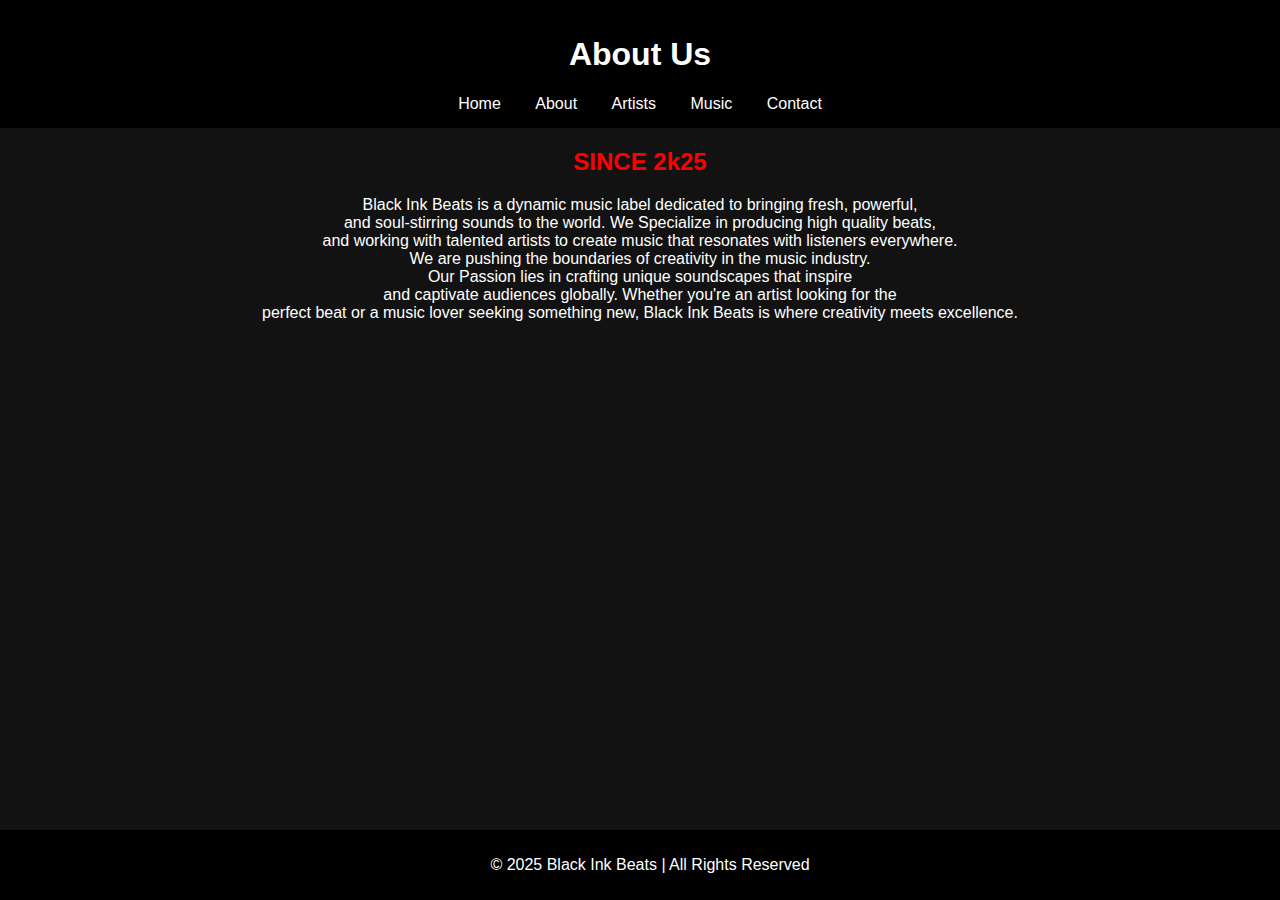
<file: about.html>
<!DOCTYPE html>
<html lang="en">
<head>
    <meta charset="UTF-8">
    <meta name="viewport" content="width=device-width, initial-scale=1.0">
    <title>About - Black Ink Beats</title>
    <link rel="stylesheet" href="style.css">
</head>
<body>
    <header>
        <h1>About Us</h1>
        <nav>
            <a href="index.html">Home</a>
            <a href="about.html">About</a>
            <a href="artists.html">Artists</a>
            <a href="music.html">Music</a>
            <a href="contact.html">Contact</a>
        </nav>
    </header>

    <section class="about">
        <h2 style="color:red">SINCE 2k25 </h2>
        <p>Black Ink Beats is a dynamic music label dedicated to bringing fresh, powerful,<br> 
            and soul-stirring sounds to the world. We Specialize in producing high quality beats,<br>
            and working with talented artists to create music that resonates with listeners everywhere.<br>
            We are pushing the boundaries of creativity in the music industry.<br> Our Passion 
            lies in crafting unique soundscapes that inspire<br> and captivate audiences globally.
            Whether you're an artist looking for the<br> perfect beat or a music lover seeking something new,
            Black Ink Beats is where creativity meets excellence.</p>
        </section>

    <footer>
        <p>&copy; 2025 Black Ink Beats | All Rights Reserved</p>
    </footer>
</body>
</html>
</file>
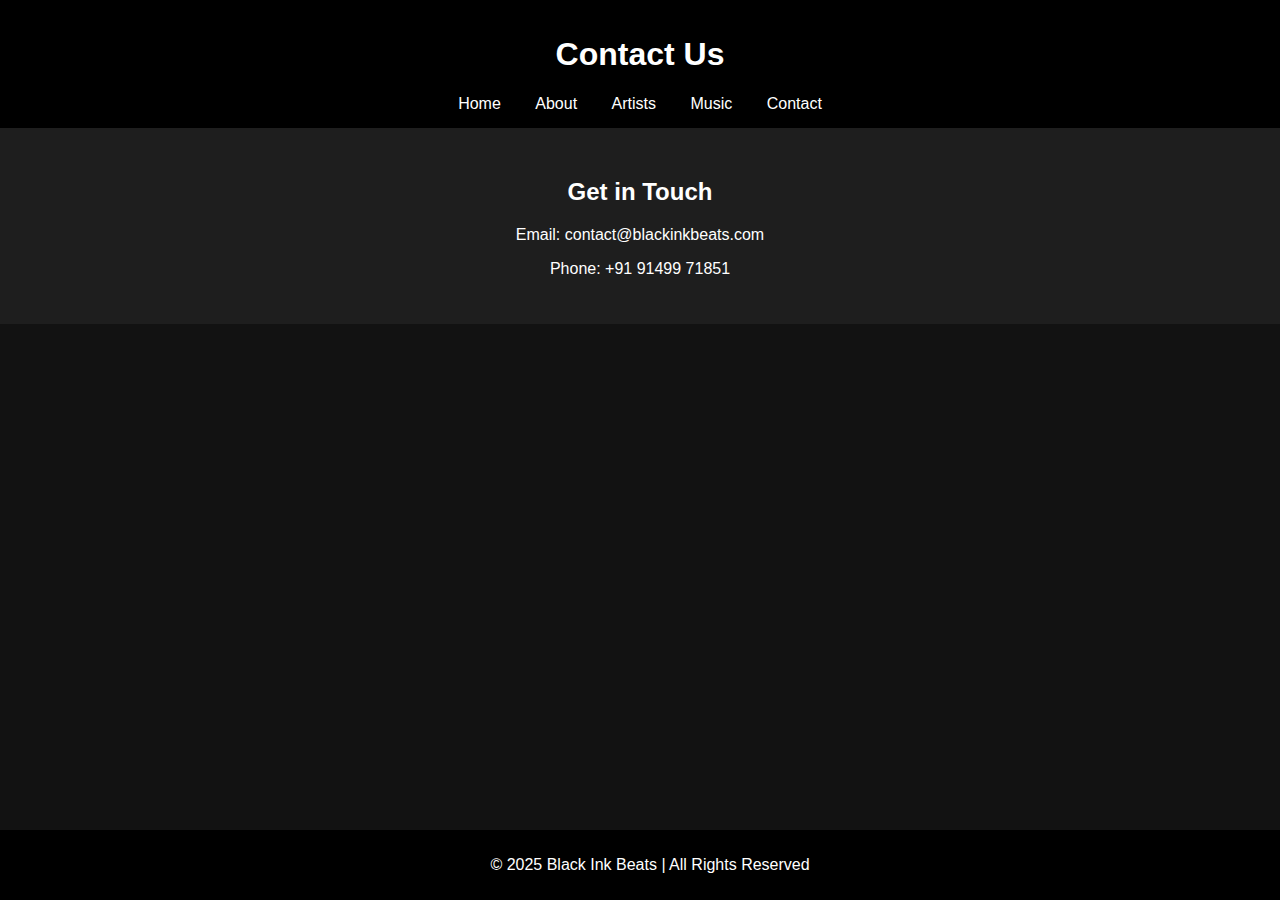
<file: contact.html>
<!DOCTYPE html>
<html lang="en">
<head>
    <meta charset="UTF-8">
    <meta name="viewport" content="width=device-width, initial-scale=1.0">
    <title>Contact - Black Ink Beats</title>
    <link rel="stylesheet" href="style.css">
</head>
<body>
    <header>
        <h1>Contact Us </h1>
        <nav>
            <a href="index.html">Home</a>
            <a href="about.html">About</a>
            <a href="artists.html">Artists</a>
            <a href="music.html">Music</a>
            <a href="contact.html">Contact</a>
        </nav>
    </header>

    <section class="contact">
        <h2>Get in Touch</h2>
        <p>Email: contact@blackinkbeats.com</p>
        <p>Phone: +91 91499 71851</p>
    </section>

    <footer>
        <p>&copy; 2025 Black Ink Beats | All Rights Reserved</p>
    </footer>
</body>
</html>
</file>
<file: style.css>
body {
    font-family: Arial, sans-serif;
    margin: 0;
    padding: 0;
    text-align: center;
    background-color: #121212;
    color: white;
}

header {
    background-color: #000;
    padding: 15px;
}

nav a {
    color: white;
    margin: 0 15px;
    text-decoration: none;
}

.hero, .music-player, .artists, .contact {
    padding: 30px;
    background-color: #1e1e1e;
}

.artists {
    display: flex;
    justify-content: center;
    gap: 20px;
    flex-wrap: wrap;
}

.artist-card {
    background: #2a2a2a;
    padding: 15px;
    border-radius: 10px;
    width: 200px;
}

.artist-card img {
    width: 100%;
    border-radius: 10px;
}

footer {
    background-color: #000;
    padding: 10px;
    position: fixed;
    width: 100%;
    bottom: 0;
}
</file>
